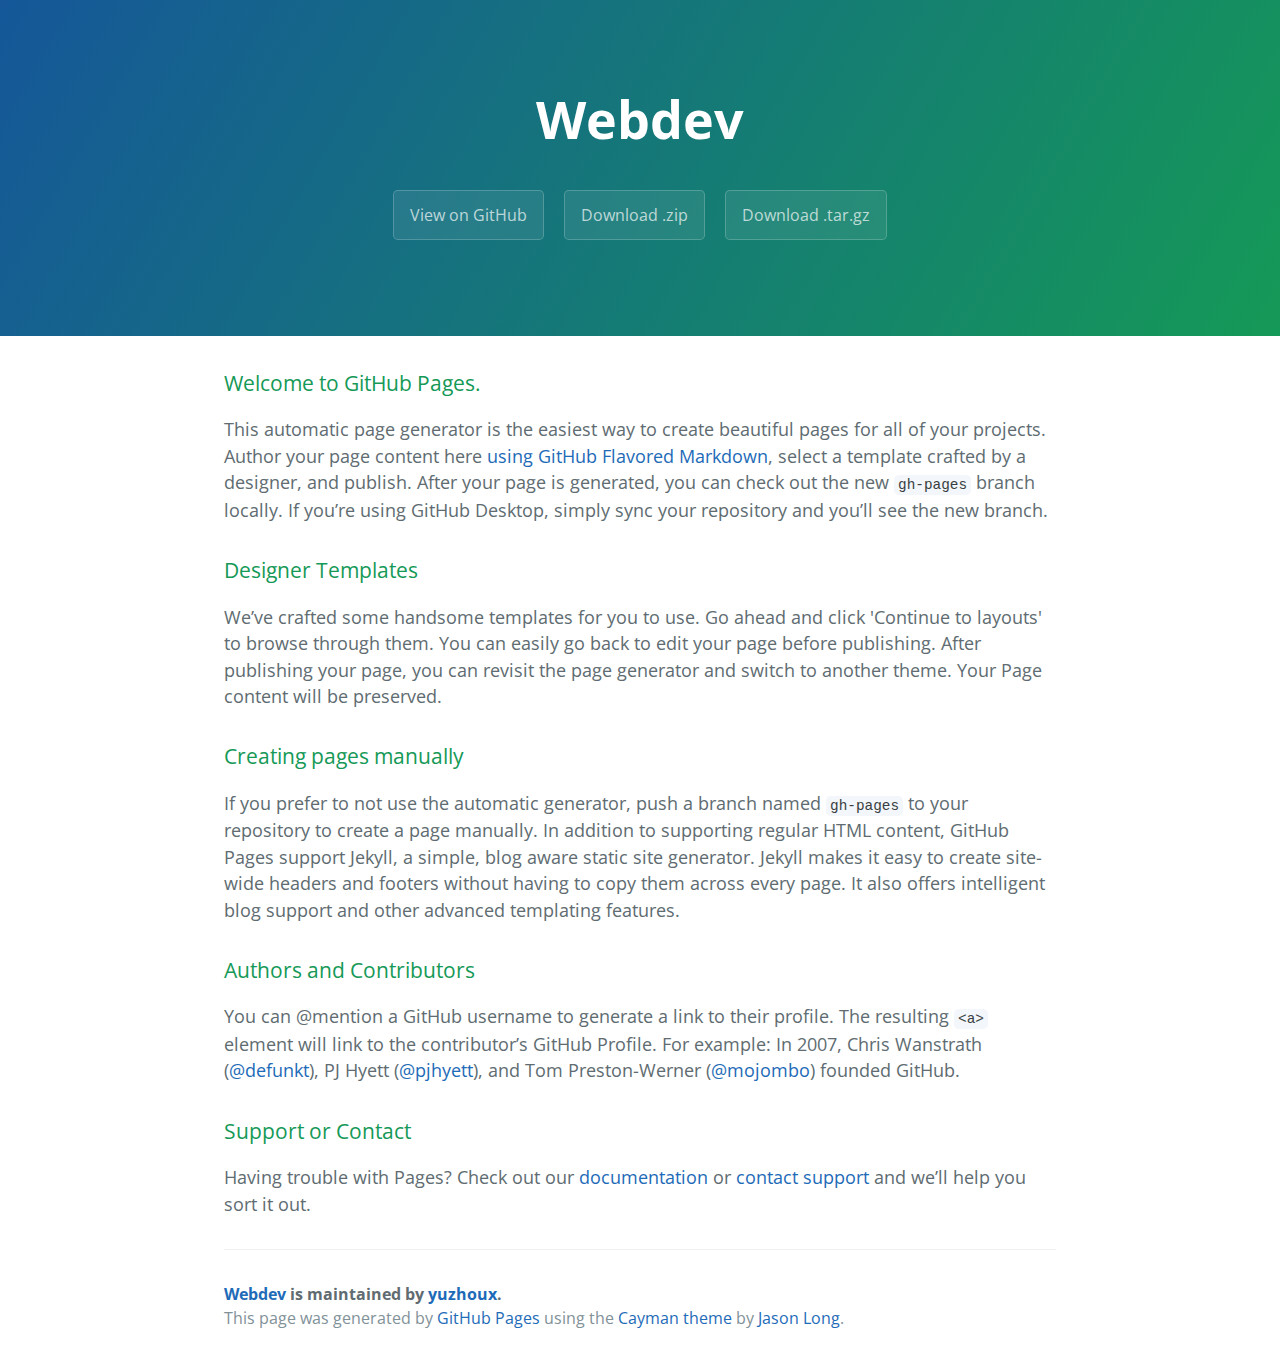
<file: index.html>
<!DOCTYPE html>
<html lang="en-us">
  <head>
    <meta charset="UTF-8">
    <title>Webdev by yuzhoux</title>
    <meta name="viewport" content="width=device-width, initial-scale=1">
    <link rel="stylesheet" type="text/css" href="stylesheets/normalize.css" media="screen">
    <link href='https://fonts.googleapis.com/css?family=Open+Sans:400,700' rel='stylesheet' type='text/css'>
    <link rel="stylesheet" type="text/css" href="stylesheets/stylesheet.css" media="screen">
    <link rel="stylesheet" type="text/css" href="stylesheets/github-light.css" media="screen">
  </head>
  <body>
    <section class="page-header">
      <h1 class="project-name">Webdev</h1>
      <h2 class="project-tagline"></h2>
      <a href="https://github.com/yuzhoux/WebDev" class="btn">View on GitHub</a>
      <a href="https://github.com/yuzhoux/WebDev/zipball/master" class="btn">Download .zip</a>
      <a href="https://github.com/yuzhoux/WebDev/tarball/master" class="btn">Download .tar.gz</a>
    </section>

    <section class="main-content">
      <h3>
<a id="welcome-to-github-pages" class="anchor" href="#welcome-to-github-pages" aria-hidden="true"><span aria-hidden="true" class="octicon octicon-link"></span></a>Welcome to GitHub Pages.</h3>

<p>This automatic page generator is the easiest way to create beautiful pages for all of your projects. Author your page content here <a href="https://guides.github.com/features/mastering-markdown/">using GitHub Flavored Markdown</a>, select a template crafted by a designer, and publish. After your page is generated, you can check out the new <code>gh-pages</code> branch locally. If you’re using GitHub Desktop, simply sync your repository and you’ll see the new branch.</p>

<h3>
<a id="designer-templates" class="anchor" href="#designer-templates" aria-hidden="true"><span aria-hidden="true" class="octicon octicon-link"></span></a>Designer Templates</h3>

<p>We’ve crafted some handsome templates for you to use. Go ahead and click 'Continue to layouts' to browse through them. You can easily go back to edit your page before publishing. After publishing your page, you can revisit the page generator and switch to another theme. Your Page content will be preserved.</p>

<h3>
<a id="creating-pages-manually" class="anchor" href="#creating-pages-manually" aria-hidden="true"><span aria-hidden="true" class="octicon octicon-link"></span></a>Creating pages manually</h3>

<p>If you prefer to not use the automatic generator, push a branch named <code>gh-pages</code> to your repository to create a page manually. In addition to supporting regular HTML content, GitHub Pages support Jekyll, a simple, blog aware static site generator. Jekyll makes it easy to create site-wide headers and footers without having to copy them across every page. It also offers intelligent blog support and other advanced templating features.</p>

<h3>
<a id="authors-and-contributors" class="anchor" href="#authors-and-contributors" aria-hidden="true"><span aria-hidden="true" class="octicon octicon-link"></span></a>Authors and Contributors</h3>

<p>You can @mention a GitHub username to generate a link to their profile. The resulting <code>&lt;a&gt;</code> element will link to the contributor’s GitHub Profile. For example: In 2007, Chris Wanstrath (<a href="https://github.com/defunkt" class="user-mention">@defunkt</a>), PJ Hyett (<a href="https://github.com/pjhyett" class="user-mention">@pjhyett</a>), and Tom Preston-Werner (<a href="https://github.com/mojombo" class="user-mention">@mojombo</a>) founded GitHub.</p>

<h3>
<a id="support-or-contact" class="anchor" href="#support-or-contact" aria-hidden="true"><span aria-hidden="true" class="octicon octicon-link"></span></a>Support or Contact</h3>

<p>Having trouble with Pages? Check out our <a href="https://help.github.com/pages">documentation</a> or <a href="https://github.com/contact">contact support</a> and we’ll help you sort it out.</p>

      <footer class="site-footer">
        <span class="site-footer-owner"><a href="https://github.com/yuzhoux/WebDev">Webdev</a> is maintained by <a href="https://github.com/yuzhoux">yuzhoux</a>.</span>

        <span class="site-footer-credits">This page was generated by <a href="https://pages.github.com">GitHub Pages</a> using the <a href="https://github.com/jasonlong/cayman-theme">Cayman theme</a> by <a href="https://twitter.com/jasonlong">Jason Long</a>.</span>
      </footer>

    </section>

  
  </body>
</html>
</file>
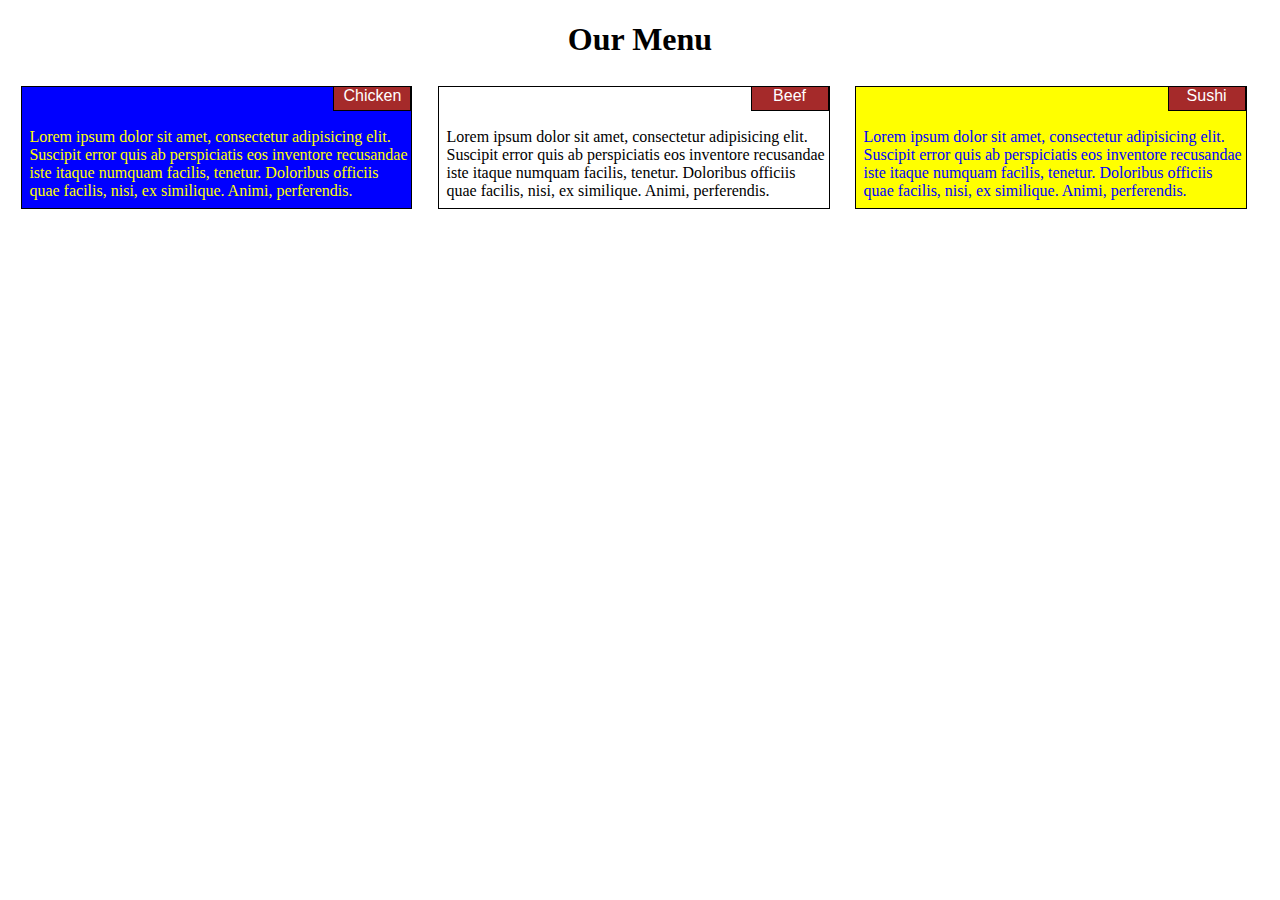
<file: module2-solution/index.html>
<!DOCTYPE html>
<html>
<head>
<meta charset="utf-8">
<meta name="viewport" content="width=device-width, initial-scale=1">
<title>Responsive Layout</title>
<style>

/********** Base styles **********/
* {
  box-sizing: border-box;

}
h1 {
  margin-bottom: 15px;
  text-align: center;
}

p {
  border: 1px solid black;
  background-color: #A52A2A;
  width: 20%;
  height: 25px;
  top: -1px;
  right: -80%;
  font-family: Helvetica;
  color: white;
  position: relative;
  margin-top: 0px;
  margin-right: 0px;
  overflow: auto;
  text-align: center;
}

section {
  margin-bottom: 2%;
  margin-left: 2%;
}

/* Simple Responsive Framework. */
.row {
  width: 100%;
}

/********** Large devices only **********/
@media (min-width: 992px) {
  .col-lg-1, .col-lg-2, .col-lg-3, .col-lg-4, .col-lg-5, .col-lg-6, .col-lg-7, .col-lg-8, .col-lg-9, .col-lg-10, .col-lg-11, .col-lg-12 {
    float: left;
    border: 1px solid black;
    background-color: gray;
    margin:  1%;
  }
  .col-lg-1 {
    width: 8.33%;
  }
  .col-lg-2 {
    width: 16.66%;
  }
  .col-lg-3 {
    width: 25%;
  }
  .col-lg-4 {
    width: 31%;
  }
  .col-lg-5 {
    width: 41.66%;
  }
  .col-lg-6 {
    width: 50%;
  }
  .col-lg-7 {
    width: 58.33%;
  }
  .col-lg-8 {
    width: 66.66%;
  }
  .col-lg-9 {
    width: 74.99%;
  }
  .col-lg-10 {
    width: 83.33%;
  }
  .col-lg-11 {
    width: 91.66%;
  }
  .col-lg-12 {
    width: 100%;
  }
}

/********** Medium devices only **********/
@media (min-width: 768px) and (max-width: 991px) {
  .col-md-1, .col-md-2, .col-md-3, .col-md-4, .col-md-5, .col-md-6, .col-md-7, .col-md-8, .col-md-9, .col-md-10, .col-md-11, .col-md-12 {
    float: left;
    border: 1px solid black;
    background-color: gray;
    margin:  1%;
  }
  .col-md-1 {
    width: 8.33%;
  }
  .col-md-2 {
    width: 16.66%;
  }
  .col-md-3 {
    width: 25%;
  }
  .col-md-4 {
    width: 33.33%;
  }
  .col-md-5 {
    width: 41.66%;
  }
  .col-md-6 {
    width: 48%;
  }
  .col-md-7 {
    width: 58.33%;
  }
  .col-md-8 {
    width: 66.66%;
  }
  .col-md-9 {
    width: 74.99%;
  }
  .col-md-10 {
    width: 83.33%;
  }
  .col-md-11 {
    width: 91.66%;
  }
  .col-md-12 {
    width: 98%;
  }
}

/********** Mobile devices only **********/
@media (max-width: 767px) {
  .col-sd-1, .col-sd-2, .col-sd-3, .col-sd-4, .col-sd-5, .col-sd-6, .col-sd-7, .col-sd-8, .col-sd-9, .col-sd-10, .col-sd-11, .col-sd-12 {
    float: left;
    border: 1px solid black;
    background-color: gray;
    margin:  1%;
  }
  .col-sd-1 {
    width: 8.33%;
  }
  .col-sd-2 {
    width: 16.66%;
  }
  .col-sd-3 {
    width: 25%;
  }
  .col-sd-4 {
    width: 33.33%;
  }
  .col-sd-5 {
    width: 41.66%;
  }
  .col-sd-6 {
    width: 50%;
  }
  .col-sd-7 {
    width: 58.33%;
  }
  .col-sd-8 {
    width: 66.66%;
  }
  .col-sd-9 {
    width: 74.99%;
  }
  .col-sd-10 {
    width: 83.33%;
  }
  .col-sd-11 {
    width: 91.66%;
  }
  .col-sd-12 {
    width: 98%;
  }
}


</style>
</head>
<body>
<h1>Our Menu</h1>

<div class="row">
  <div class="col-lg-4 col-md-6 col-sd-12" style="color: yellow;background-color: blue;">
      <p id="p1">Chicken</p>
      <section> Lorem ipsum dolor sit amet, consectetur adipisicing elit. Suscipit error quis ab perspiciatis eos inventore recusandae iste itaque numquam facilis, tenetur. Doloribus officiis quae facilis, nisi, ex similique. Animi, perferendis. </section>
  </div>
  <div class="col-lg-4 col-md-6 col-sd-12" style="color: black;background-color: white;">
      <p>Beef</p>
      <section> Lorem ipsum dolor sit amet, consectetur adipisicing elit. Suscipit error quis ab perspiciatis eos inventore recusandae iste itaque numquam facilis, tenetur. Doloribus officiis quae facilis, nisi, ex similique. Animi, perferendis. </section>
  </div>
  <div class="col-lg-4 col-md-12 col-sd-12" style="color: blue;background-color: yellow;">
      <p>Sushi</p>
      <section> Lorem ipsum dolor sit amet, consectetur adipisicing elit. Suscipit error quis ab perspiciatis eos inventore recusandae iste itaque numquam facilis, tenetur. Doloribus officiis quae facilis, nisi, ex similique. Animi, perferendis. </section>
  </div>
</div>

</body>
</html>
</file>
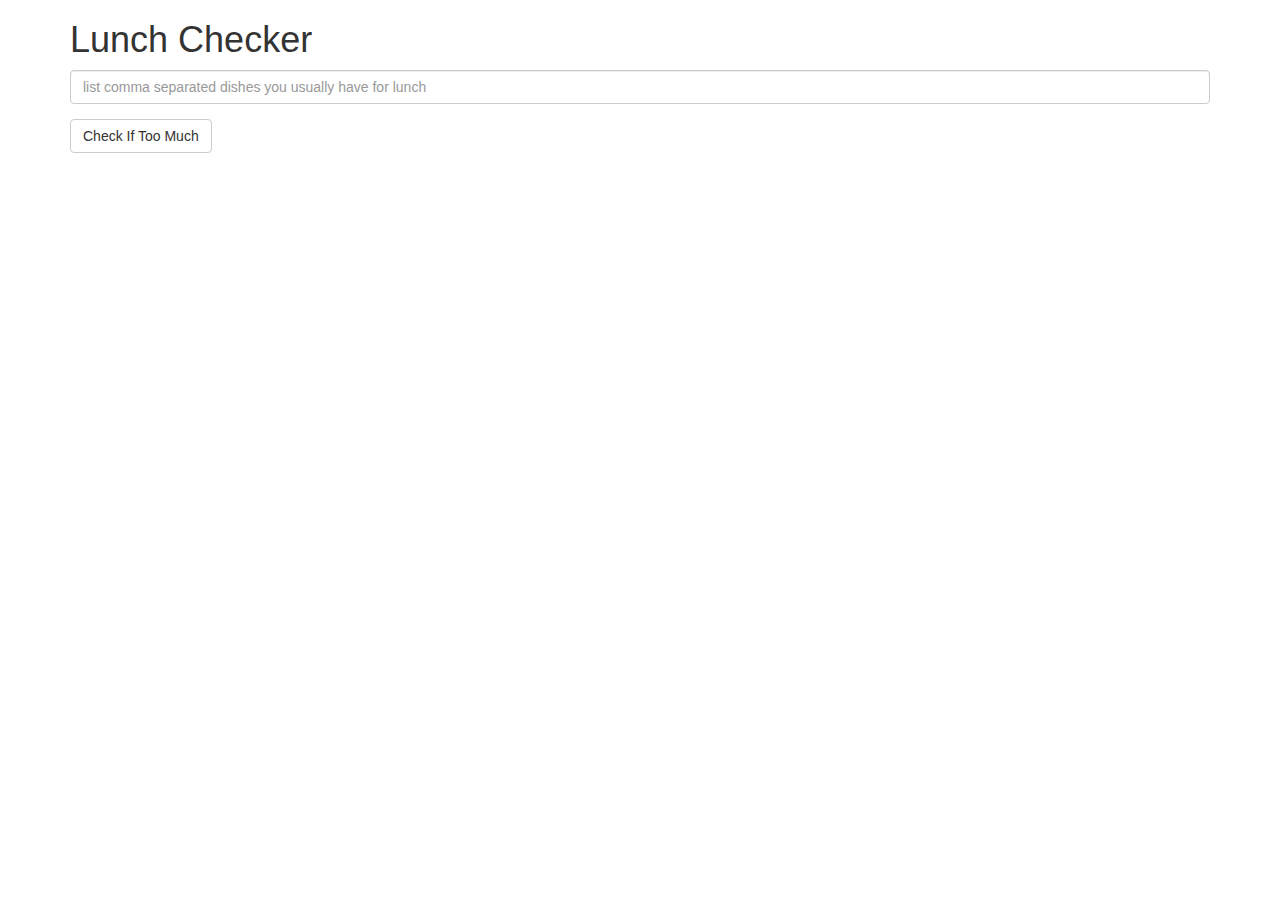
<file: site/AJ-module1-solution/index.html>
<!doctype html>
<html lang="en">
  <head>
    <title>Lunch Checker</title>
    <script src="angular.min.js"></script>
    <script src="app.js"></script>
    <meta name="viewport" content="width=device-width, initial-scale=1">
    <link rel="stylesheet" href="styles/bootstrap.min.css">
    <style>
      .message { font-size: 1.3em; font-weight: bold; }
    </style>
  </head>
<body ng-app='LunchCheck'>
   <div class="container" ng-controller='LunchCheckController'>
     <h1>Lunch Checker</h1>

         <div class="form-group">
             <input id="lunch-menu" type="text"
             placeholder="list comma separated dishes you usually have for lunch"
             class="form-control" ng-model="dishes">
         </div>
         <div class="form-group">
             <button class="btn btn-default" ng-click="LunchCheck()">Check If Too Much</button>
         </div>
         <div class="form-group message">
           {{message}}
         </div>
   </div>

</body>
</html>
</file>
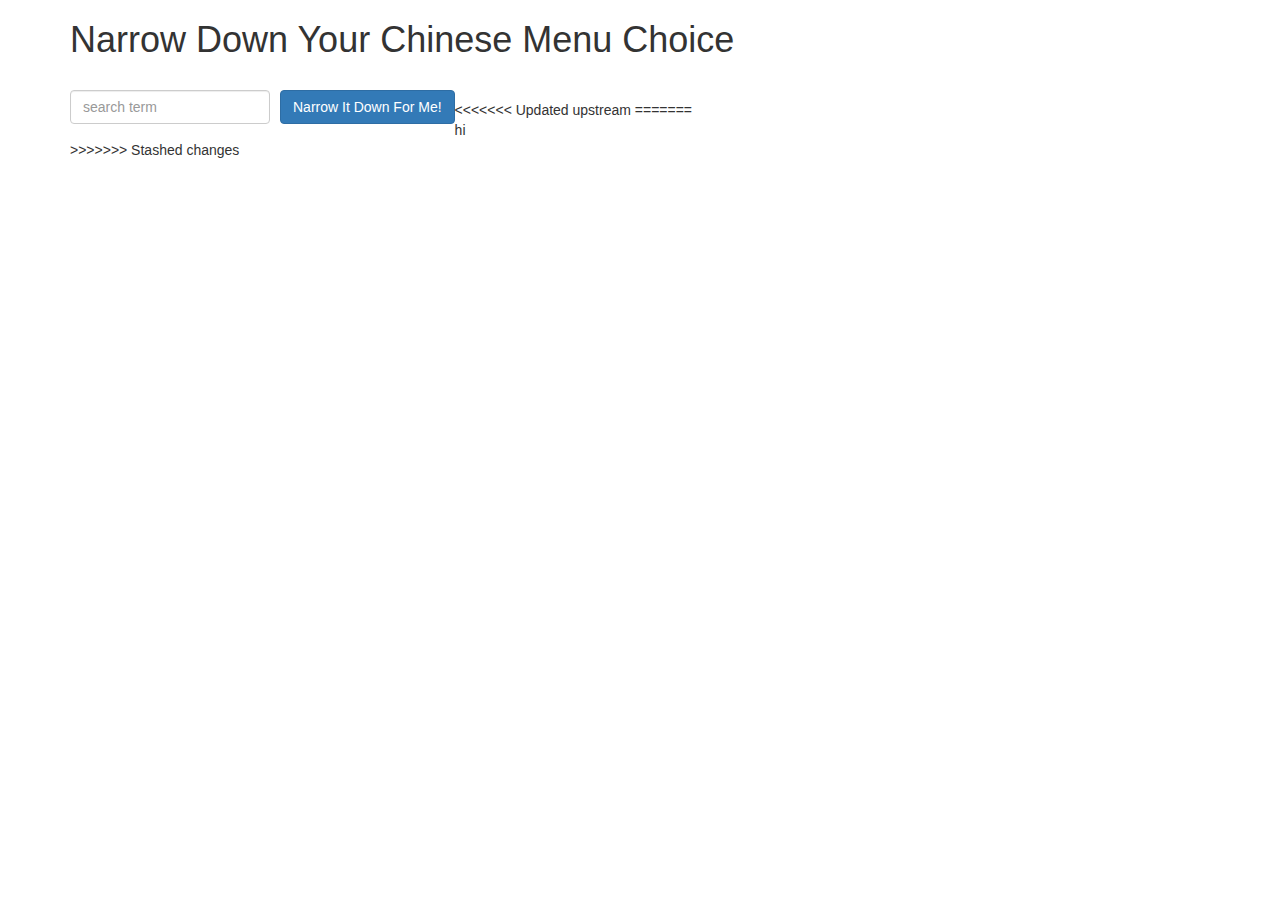
<file: site/AJ-module3-solution/index.html>
<!doctype html>
<html ng-app='NarrowItDownApp' lang="en">
  <head>
    <title>Narrow Down Your Menu Choice</title>
    <meta name="viewport" content="width=device-width, initial-scale=1">
    <script src="angular.min.js"></script>
    <script src="app.js"></script>
    <link rel="stylesheet" href="styles/bootstrap.min.css">
    <link rel="stylesheet" href="styles/styles.css">
  </head>
<body>
   <div class="container" ng-controller='NarrowItDownController as narrow'>
    <h1>Narrow Down Your Chinese Menu Choice</h1>

    <div class="form-group">
      <input type="text" placeholder="search term" class="form-control" ng-model="narrow.searchTerm">
    </div>
    <div class="form-group narrow-button">
      <button class="btn btn-primary" ng-click="narrow.get();">Narrow It Down For Me!</button>
    </div>
    <!-- found-items should be implemented as a component -->
    <found-items items="narrow.found" on-remove="narrow.removeItem(index)"></found-items>
  </div>


</body>
</html>
</file>
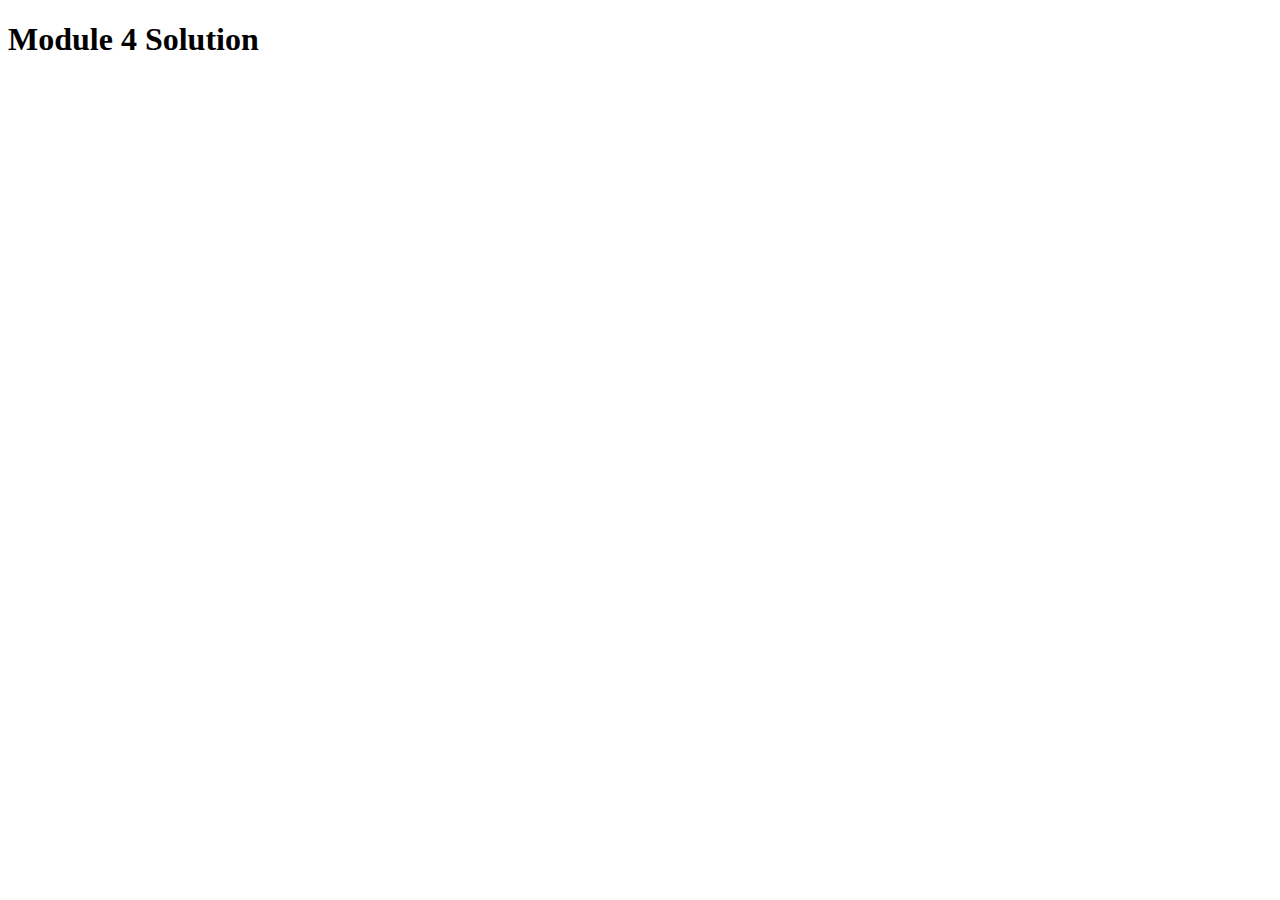
<file: site/module4-solution/index.html>
<!DOCTYPE html>
<html>
<head>
  <meta charset="utf-8">
  <title>Module 4 Solution</title>
  <script src="SpeakHello.js"></script>
  <script src="SpeakGoodBye.js"></script>
  <script src="script.js"></script>
</head>
<body>
  <h1>Module 4 Solution</h1>
</body>
</html>
</file>
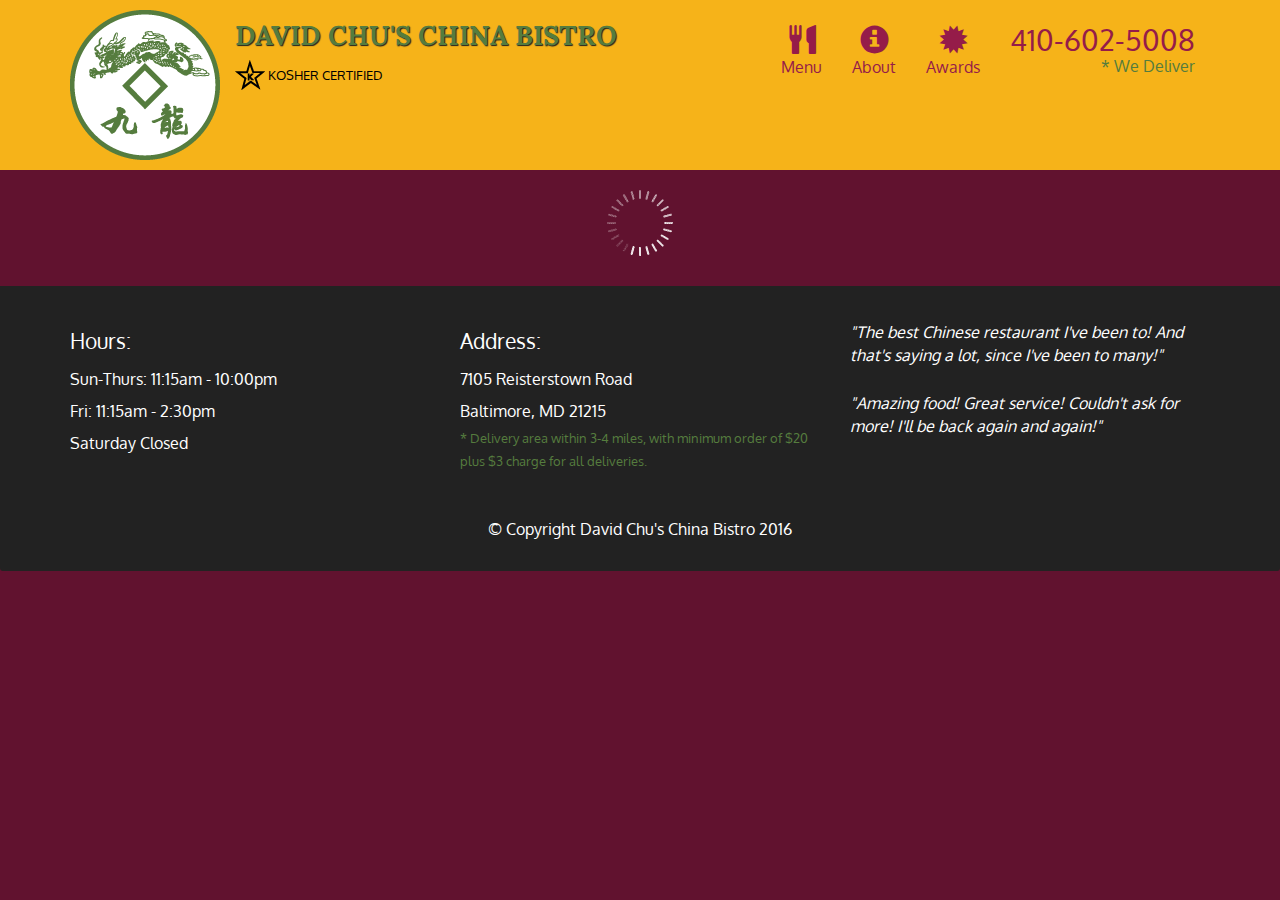
<file: site/module5-solution/index.html>
<!doctype html>
<html lang="en">
  <head>
    <meta charset="utf-8">
    <meta http-equiv="X-UA-Compatible" content="IE=edge">
    <meta name="viewport" content="width=device-width, initial-scale=1">
    <title>David Chu's China Bistro</title>
    <link rel="stylesheet" href="css/bootstrap.min.css">
    <link rel="stylesheet" href="css/styles.css">
    <link href='https://fonts.googleapis.com/css?family=Oxygen:400,300,700' rel='stylesheet' type='text/css'>
    <link href='https://fonts.googleapis.com/css?family=Lora' rel='stylesheet' type='text/css'>
  </head>
<body>
  <header>
    <nav id="header-nav" class="navbar navbar-default">
      <div class="container">
        <div class="navbar-header">
          <a href="index.html" class="pull-left visible-md visible-lg">
            <div id="logo-img" alt="Logo image"></div>
          </a>

          <div class="navbar-brand">
            <a href="index.html"><h1>David Chu's China Bistro</h1></a>
            <p>
              <img src="images/star-k-logo.png" alt="Kosher certification">
              <span>Kosher Certified</span>
            </p>
          </div>

          <button id="navbarToggle" type="button" class="navbar-toggle collapsed" data-toggle="collapse" data-target="#collapsable-nav" aria-expanded="false">
            <span class="sr-only">Toggle navigation</span>
            <span class="icon-bar"></span>
            <span class="icon-bar"></span>
            <span class="icon-bar"></span>
          </button>
        </div>
        
        <div id="collapsable-nav" class="collapse navbar-collapse">
           <ul id="nav-list" class="nav navbar-nav navbar-right">
            <li id="navHomeButton" class="visible-xs active">
              <a href="index.html">
                <span class="glyphicon glyphicon-home"></span> Home</a>
            </li>
            <li id="navMenuButton">
              <a href="#" onclick="$dc.loadMenuCategories();">
                <span class="glyphicon glyphicon-cutlery"></span><br class="hidden-xs"> Menu</a>
            </li>
            <li>
              <a href="#">
                <span class="glyphicon glyphicon-info-sign"></span><br class="hidden-xs"> About</a>
            </li>
            <li>
              <a href="#">
                <span class="glyphicon glyphicon-certificate"></span><br class="hidden-xs"> Awards</a>
            </li>
            <li id="phone" class="hidden-xs">
              <a href="tel:410-602-5008">
                <span>410-602-5008</span></a><div>* We Deliver</div>
            </li>
          </ul><!-- #nav-list -->
        </div><!-- .collapse .navbar-collapse -->
      </div><!-- .container -->
    </nav><!-- #header-nav -->
  </header>

  <div id="call-btn" class="visible-xs">
    <a class="btn" href="tel:410-602-5008">
    <span class="glyphicon glyphicon-earphone"></span>
    410-602-5008
    </a>
  </div>
  <div id="xs-deliver" class="text-center visible-xs">* We Deliver</div>

  <div id="main-content" class="container"></div>

  <footer class="panel-footer">
    <div class="container">
      <div class="row">
        <section id="hours" class="col-sm-4">
          <span>Hours:</span><br>
          Sun-Thurs: 11:15am - 10:00pm<br>
          Fri: 11:15am - 2:30pm<br>
          Saturday Closed
          <hr class="visible-xs">
        </section>
        <section id="address" class="col-sm-4">
          <span>Address:</span><br>
          7105 Reisterstown Road<br>
          Baltimore, MD 21215
          <p>* Delivery area within 3-4 miles, with minimum order of $20 plus $3 charge for all deliveries.</p>
          <hr class="visible-xs">
        </section>
        <section id="testimonials" class="col-sm-4">
          <p>"The best Chinese restaurant I've been to! And that's saying a lot, since I've been to many!"</p>
          <p>"Amazing food! Great service! Couldn't ask for more! I'll be back again and again!"</p>
        </section>
      </div>
      <div class="text-center">&copy; Copyright David Chu's China Bistro 2016</div>
    </div>
  </footer>

  <!-- jQuery (Bootstrap JS plugins depend on it) -->
  <script src="js/jquery-2.1.4.min.js"></script>
  <script src="js/bootstrap.min.js"></script>
  <script src="js/ajax-utils.js"></script>
  <script src="js/script.js"></script>
</body>
</html>
</file>
<file: stylesheets/stylesheet.css>
* {
  box-sizing: border-box; }

body {
  padding: 0;
  margin: 0;
  font-family: "Open Sans", "Helvetica Neue", Helvetica, Arial, sans-serif;
  font-size: 16px;
  line-height: 1.5;
  color: #606c71; }

a {
  color: #1e6bb8;
  text-decoration: none; }
  a:hover {
    text-decoration: underline; }

.btn {
  display: inline-block;
  margin-bottom: 1rem;
  color: rgba(255, 255, 255, 0.7);
  background-color: rgba(255, 255, 255, 0.08);
  border-color: rgba(255, 255, 255, 0.2);
  border-style: solid;
  border-width: 1px;
  border-radius: 0.3rem;
  transition: color 0.2s, background-color 0.2s, border-color 0.2s; }
  .btn + .btn {
    margin-left: 1rem; }

.btn:hover {
  color: rgba(255, 255, 255, 0.8);
  text-decoration: none;
  background-color: rgba(255, 255, 255, 0.2);
  border-color: rgba(255, 255, 255, 0.3); }

@media screen and (min-width: 64em) {
  .btn {
    padding: 0.75rem 1rem; } }

@media screen and (min-width: 42em) and (max-width: 64em) {
  .btn {
    padding: 0.6rem 0.9rem;
    font-size: 0.9rem; } }

@media screen and (max-width: 42em) {
  .btn {
    display: block;
    width: 100%;
    padding: 0.75rem;
    font-size: 0.9rem; }
    .btn + .btn {
      margin-top: 1rem;
      margin-left: 0; } }

.page-header {
  color: #fff;
  text-align: center;
  background-color: #159957;
  background-image: linear-gradient(120deg, #155799, #159957); }

@media screen and (min-width: 64em) {
  .page-header {
    padding: 5rem 6rem; } }

@media screen and (min-width: 42em) and (max-width: 64em) {
  .page-header {
    padding: 3rem 4rem; } }

@media screen and (max-width: 42em) {
  .page-header {
    padding: 2rem 1rem; } }

.project-name {
  margin-top: 0;
  margin-bottom: 0.1rem; }

@media screen and (min-width: 64em) {
  .project-name {
    font-size: 3.25rem; } }

@media screen and (min-width: 42em) and (max-width: 64em) {
  .project-name {
    font-size: 2.25rem; } }

@media screen and (max-width: 42em) {
  .project-name {
    font-size: 1.75rem; } }

.project-tagline {
  margin-bottom: 2rem;
  font-weight: normal;
  opacity: 0.7; }

@media screen and (min-width: 64em) {
  .project-tagline {
    font-size: 1.25rem; } }

@media screen and (min-width: 42em) and (max-width: 64em) {
  .project-tagline {
    font-size: 1.15rem; } }

@media screen and (max-width: 42em) {
  .project-tagline {
    font-size: 1rem; } }

.main-content :first-child {
  margin-top: 0; }
.main-content img {
  max-width: 100%; }
.main-content h1, .main-content h2, .main-content h3, .main-content h4, .main-content h5, .main-content h6 {
  margin-top: 2rem;
  margin-bottom: 1rem;
  font-weight: normal;
  color: #159957; }
.main-content p {
  margin-bottom: 1em; }
.main-content code {
  padding: 2px 4px;
  font-family: Consolas, "Liberation Mono", Menlo, Courier, monospace;
  font-size: 0.9rem;
  color: #383e41;
  background-color: #f3f6fa;
  border-radius: 0.3rem; }
.main-content pre {
  padding: 0.8rem;
  margin-top: 0;
  margin-bottom: 1rem;
  font: 1rem Consolas, "Liberation Mono", Menlo, Courier, monospace;
  color: #567482;
  word-wrap: normal;
  background-color: #f3f6fa;
  border: solid 1px #dce6f0;
  border-radius: 0.3rem; }
  .main-content pre > code {
    padding: 0;
    margin: 0;
    font-size: 0.9rem;
    color: #567482;
    word-break: normal;
    white-space: pre;
    background: transparent;
    border: 0; }
.main-content .highlight {
  margin-bottom: 1rem; }
  .main-content .highlight pre {
    margin-bottom: 0;
    word-break: normal; }
.main-content .highlight pre, .main-content pre {
  padding: 0.8rem;
  overflow: auto;
  font-size: 0.9rem;
  line-height: 1.45;
  border-radius: 0.3rem; }
.main-content pre code, .main-content pre tt {
  display: inline;
  max-width: initial;
  padding: 0;
  margin: 0;
  overflow: initial;
  line-height: inherit;
  word-wrap: normal;
  background-color: transparent;
  border: 0; }
  .main-content pre code:before, .main-content pre code:after, .main-content pre tt:before, .main-content pre tt:after {
    content: normal; }
.main-content ul, .main-content ol {
  margin-top: 0; }
.main-content blockquote {
  padding: 0 1rem;
  margin-left: 0;
  color: #819198;
  border-left: 0.3rem solid #dce6f0; }
  .main-content blockquote > :first-child {
    margin-top: 0; }
  .main-content blockquote > :last-child {
    margin-bottom: 0; }
.main-content table {
  display: block;
  width: 100%;
  overflow: auto;
  word-break: normal;
  word-break: keep-all; }
  .main-content table th {
    font-weight: bold; }
  .main-content table th, .main-content table td {
    padding: 0.5rem 1rem;
    border: 1px solid #e9ebec; }
.main-content dl {
  padding: 0; }
  .main-content dl dt {
    padding: 0;
    margin-top: 1rem;
    font-size: 1rem;
    font-weight: bold; }
  .main-content dl dd {
    padding: 0;
    margin-bottom: 1rem; }
.main-content hr {
  height: 2px;
  padding: 0;
  margin: 1rem 0;
  background-color: #eff0f1;
  border: 0; }

@media screen and (min-width: 64em) {
  .main-content {
    max-width: 64rem;
    padding: 2rem 6rem;
    margin: 0 auto;
    font-size: 1.1rem; } }

@media screen and (min-width: 42em) and (max-width: 64em) {
  .main-content {
    padding: 2rem 4rem;
    font-size: 1.1rem; } }

@media screen and (max-width: 42em) {
  .main-content {
    padding: 2rem 1rem;
    font-size: 1rem; } }

.site-footer {
  padding-top: 2rem;
  margin-top: 2rem;
  border-top: solid 1px #eff0f1; }

.site-footer-owner {
  display: block;
  font-weight: bold; }

.site-footer-credits {
  color: #819198; }

@media screen and (min-width: 64em) {
  .site-footer {
    font-size: 1rem; } }

@media screen and (min-width: 42em) and (max-width: 64em) {
  .site-footer {
    font-size: 1rem; } }

@media screen and (max-width: 42em) {
  .site-footer {
    font-size: 0.9rem; } }
</file>
<file: stylesheets/github-light.css>
/*
The MIT License (MIT)

Copyright (c) 2016 GitHub, Inc.

Permission is hereby granted, free of charge, to any person obtaining a copy
of this software and associated documentation files (the "Software"), to deal
in the Software without restriction, including without limitation the rights
to use, copy, modify, merge, publish, distribute, sublicense, and/or sell
copies of the Software, and to permit persons to whom the Software is
furnished to do so, subject to the following conditions:

The above copyright notice and this permission notice shall be included in all
copies or substantial portions of the Software.

THE SOFTWARE IS PROVIDED "AS IS", WITHOUT WARRANTY OF ANY KIND, EXPRESS OR
IMPLIED, INCLUDING BUT NOT LIMITED TO THE WARRANTIES OF MERCHANTABILITY,
FITNESS FOR A PARTICULAR PURPOSE AND NONINFRINGEMENT. IN NO EVENT SHALL THE
AUTHORS OR COPYRIGHT HOLDERS BE LIABLE FOR ANY CLAIM, DAMAGES OR OTHER
LIABILITY, WHETHER IN AN ACTION OF CONTRACT, TORT OR OTHERWISE, ARISING FROM,
OUT OF OR IN CONNECTION WITH THE SOFTWARE OR THE USE OR OTHER DEALINGS IN THE
SOFTWARE.

*/

.pl-c /* comment */ {
  color: #969896;
}

.pl-c1 /* constant, variable.other.constant, support, meta.property-name, support.constant, support.variable, meta.module-reference, markup.raw, meta.diff.header */,
.pl-s .pl-v /* string variable */ {
  color: #0086b3;
}

.pl-e /* entity */,
.pl-en /* entity.name */ {
  color: #795da3;
}

.pl-smi /* variable.parameter.function, storage.modifier.package, storage.modifier.import, storage.type.java, variable.other */,
.pl-s .pl-s1 /* string source */ {
  color: #333;
}

.pl-ent /* entity.name.tag */ {
  color: #63a35c;
}

.pl-k /* keyword, storage, storage.type */ {
  color: #a71d5d;
}

.pl-s /* string */,
.pl-pds /* punctuation.definition.string, string.regexp.character-class */,
.pl-s .pl-pse .pl-s1 /* string punctuation.section.embedded source */,
.pl-sr /* string.regexp */,
.pl-sr .pl-cce /* string.regexp constant.character.escape */,
.pl-sr .pl-sre /* string.regexp source.ruby.embedded */,
.pl-sr .pl-sra /* string.regexp string.regexp.arbitrary-repitition */ {
  color: #183691;
}

.pl-v /* variable */ {
  color: #ed6a43;
}

.pl-id /* invalid.deprecated */ {
  color: #b52a1d;
}

.pl-ii /* invalid.illegal */ {
  color: #f8f8f8;
  background-color: #b52a1d;
}

.pl-sr .pl-cce /* string.regexp constant.character.escape */ {
  font-weight: bold;
  color: #63a35c;
}

.pl-ml /* markup.list */ {
  color: #693a17;
}

.pl-mh /* markup.heading */,
.pl-mh .pl-en /* markup.heading entity.name */,
.pl-ms /* meta.separator */ {
  font-weight: bold;
  color: #1d3e81;
}

.pl-mq /* markup.quote */ {
  color: #008080;
}

.pl-mi /* markup.italic */ {
  font-style: italic;
  color: #333;
}

.pl-mb /* markup.bold */ {
  font-weight: bold;
  color: #333;
}

.pl-md /* markup.deleted, meta.diff.header.from-file */ {
  color: #bd2c00;
  background-color: #ffecec;
}

.pl-mi1 /* markup.inserted, meta.diff.header.to-file */ {
  color: #55a532;
  background-color: #eaffea;
}

.pl-mdr /* meta.diff.range */ {
  font-weight: bold;
  color: #795da3;
}

.pl-mo /* meta.output */ {
  color: #1d3e81;
}
</file>
<file: site/AJ-module3-solution/styles/styles.css>
h1 {
  margin-bottom: 30px;
}
input[type="text"] {
  width: 200px;
  float: left;
}
.narrow-button {
  float: left;
  margin-left: 10px;
}
.loader {
  display: none;
  margin-left: 5px;
  font-size: 10px;
  float: left;
  border-top: 1.1em solid rgba(147, 147, 147, 0.2);
  border-right: 1.1em solid rgba(147, 147, 147, 0.2);
  border-bottom: 1.1em solid rgba(147, 147, 147, 0.2);
  border-left: 1.1em solid #676767;
  -webkit-transform: translateZ(0);
  -ms-transform: translateZ(0);
  transform: translateZ(0);
  -webkit-animation: load8 1.1s infinite linear;
  animation: load8 1.1s infinite linear;
}
.loader,
.loader:after {
  border-radius: 50%;
  width: 3em;
  height: 3em;
}
@-webkit-keyframes load8 {
  0% {
    -webkit-transform: rotate(0deg);
    transform: rotate(0deg);
  }
  100% {
    -webkit-transform: rotate(360deg);
    transform: rotate(360deg);
  }
}
@keyframes load8 {
  0% {
    -webkit-transform: rotate(0deg);
    transform: rotate(0deg);
  }
  100% {
    -webkit-transform: rotate(360deg);
    transform: rotate(360deg);
  }
}
</file>
<file: site/module5-solution/css/styles.css>
body {
  font-size: 16px;
  color: #fff;
  background-color: #61122f;
  font-family: 'Oxygen', sans-serif;
}

/** HEADER **/
#header-nav {
  background-color: #f6b319;
  border-radius: 0;
  border: 0;
}

#logo-img {
  background: url('../images/restaurant-logo_large.png') no-repeat;
  width: 150px;
  height: 150px;
  margin: 10px 15px 10px 0;
}

.navbar-brand {
  padding-top: 25px;
}
.navbar-brand h1 { /* Restaurant name */
  font-family: 'Lora', serif;
  color: #557c3e;
  font-size: 1.5em;
  text-transform: uppercase;
  font-weight: bold;
  text-shadow: 1px 1px 1px #222;
  margin-top: 0;
  margin-bottom: 0;
  line-height: .75;
}
.navbar-brand a:hover, .navbar-brand a:focus {
  text-decoration: none;
}
.navbar-brand p { /* Kosher cert */
  color: #000;
  text-transform: uppercase;
  font-size: .7em;
  margin-top: 15px;
}
.navbar-brand p span { /* Star-K */
  vertical-align: middle;
}

#nav-list {
  margin-top: 10px;
}
#nav-list a {
  color: #951C49;
  text-align: center;
}
#nav-list a:hover {
  background: #E7E7E7;
}
#nav-list a span {
  font-size: 1.8em;
}

#phone {
  margin-top: 5px;
}
#phone a { /* Phone number */
  text-align: right;
  padding-bottom: 0;
}
#phone div { /* We Deliver */
  color: #557c3e;
  text-align: right;
  padding-right: 15px;
}

.navbar-header button.navbar-toggle, .navbar-header .icon-bar {
  border: 1px solid #61122f;
}
.navbar-header button.navbar-toggle {
  clear: both;
  margin-top: -30px;
}
/* END HEADER */

/* FOOTER */
.panel-footer {
  margin-top: 30px;
  padding-top: 35px;
  padding-bottom: 30px;
  background-color: #222;
  border-top: 0;
}
.panel-footer div.row {
  margin-bottom: 35px;
}
#hours, #address {
  line-height: 2;
}
#hours > span, #address > span {
  font-size: 1.3em;
}
#address p {
  color: #557c3e;
  font-size: .8em;
  line-height: 1.8;
}
#testimonials {
  font-style: italic;
}
#testimonials p:nth-child(2) {
  margin-top: 25px;
}
/* END FOOTER */



/* HOME PAGE */
.container .jumbotron {
  box-shadow: 0 0 50px #3F0C1F;
  border: 2px solid #3F0C1F;
}

#menu-tile, #specials-tile, #map-tile {
  height: 250px;
  width: 100%;
  margin-bottom: 15px;
  position: relative;
  border: 2px solid #3F0C1F;
  overflow: hidden;
}
#menu-tile:hover, #specials-tile:hover, #map-tile:hover {
  box-shadow: 0 1px 5px 1px #cccccc;
}
#menu-tile {
  background: url('../images/menu-tile.jpg') no-repeat;
  background-position: center;
}
#specials-tile {
  background: url('../images/specials-tile.jpg') no-repeat;
  background-position: center;
}
#menu-tile span, #specials-tile span, #map-tile span {
  position: absolute;
  bottom: 0;
  right: 0;
  width: 100%;
  text-align: center;
  font-size: 1.6em;
  text-transform: uppercase;
  background-color: #000;
  color: #fff;
  opacity: .8;
}
/* END HOME PAGE */

/* MENU CATEGORIES PAGE */
.category-tile { 
  position: relative;
  border: 2px solid #3F0C1F;
  overflow: hidden;
  width: 200px;
  height: 200px;
  margin: 0 auto 15px;
}
.category-tile span {
  position: absolute;
  bottom: 0;
  right: 0;
  width: 100%;
  text-align: center;
  font-size: 1.2em;
  text-transform: uppercase;
  background-color: #000;
  color: #fff;
  opacity: .8;
}
.category-tile:hover {
  box-shadow: 0 1px 5px 1px #cccccc;
}

#menu-categories-title + div {
  margin-bottom: 50px;
}
/* END MENU CATEGORIES PAGE */

/* SINGLE CATEGORY PAGE */
.menu-item-tile {
  margin-bottom: 25px;
}
.menu-item-tile hr {
  width: 80%;
}
.menu-item-tile .menu-item-price {
  font-size: 1.1em;
  text-align: right;
  margin-top: -15px;
  margin-right: -15px;
}
.menu-item-tile .menu-item-price span {
  font-size: .6em;
}
.menu-item-photo {
  position: relative;
  border: 2px solid #3F0C1F; 
  overflow: hidden;
  padding: 0;
  margin-right: -15px;
  margin-left: auto;
  margin-bottom: 20px;
  max-width: 250px;
}
.menu-item-photo div {
  position: absolute;
  bottom: 0;
  right: 0;
  width: 80px;
  background-color: #557c3e;
  text-align: center;
}
.menu-item-description {
  padding-right: 30px;
}
h3.menu-item-title {
  margin: 0 0 10px;
}
.menu-item-details {
  font-size: .9em;
  font-style: italic;
}
/* END SINGLE CATEGORY PAGE */


/********** Large devices only **********/
@media (min-width: 1200px) {
  .container .jumbotron {
    background: url('../images/jumbotron_1200.jpg') no-repeat;
    height: 675px;
  }
}

/********** Medium devices only **********/
@media (min-width: 992px) and (max-width: 1199px) {
  /* Header */
  #logo-img {
    background: url('../images/restaurant-logo_medium.png') no-repeat;
    width: 100px;
    height: 100px;
    margin: 5px 5px 5px 0;
  }
  /* End Header */

  /* Home Page */
  .container .jumbotron {
    background: url('../images/jumbotron_992.jpg') no-repeat;
    height: 558px;
  }
  /* End Home Page */
}

/********** Small devices only **********/
@media (min-width: 768px) and (max-width: 991px) {
  /* Home Page */
  .container .jumbotron {
    background: url('../images/jumbotron_768.jpg') no-repeat;
    height: 432px;
  }
  /* End Home Page */
}

/********** Extra small devices only **********/
@media (max-width: 767px) {
  /* Header */
  .navbar-brand {
    padding-top: 10px;
    height: 80px;
  }
  .navbar-brand h1 { /* Restaurant name */
    padding-top: 10px;
    font-size: 5vw; /* 1vw = 1% of viewport width */
  }
  .navbar-brand p { /* Kosher cert */
    font-size: .6em;
    margin-top: 12px;
  }
  .navbar-brand p img { /* Star-K */
    height: 20px;
  }

  #collapsable-nav a { /* Collapsed nav menu text */
    font-size: 1.2em;
  }
  #collapsable-nav a span { /* Collapsed nav menu glyph */
    font-size: 1em;
    margin-right: 5px;
  }

  #call-btn > a {
    font-size: 1.5em;
    display: block;
    margin: 0 20px;
    padding: 10px;
    border: 2px solid #fff;
    background-color: #f6b319;
    color: #951c49;
  }
  #xs-deliver {
    margin-top: 5px;
    font-size: .7em;
    letter-spacing: .1em;
    text-transform: uppercase;
  }
  /* End Header */

  /* Footer */
  .panel-footer section {
    margin-bottom: 30px;
    text-align: center;
  }
  .panel-footer section:nth-child(3) {
    margin-bottom: 0; /* margin already exists on the whole row */
  }
  .panel-footer section hr {
    width: 50%;
  }
  /* End Footer */

  /* Home Page */
  .container .jumbotron {
    margin-top: 30px;
    padding: 0;
  }
  #menu-tile, #specials-tile {
    width: 360px;
    margin: 0 auto 15px;
  }

  .menu-item-photo {
    margin-right: auto;
  }
  .menu-item-tile .menu-item-price {
    text-align: center;
  }
  .menu-item-description {
    text-align: center;;
  }
}


/********** Super extra small devices Only :-) (e.g., iPhone 4) **********/
@media (max-width: 479px) {
  /* Header */
  .navbar-brand h1 { /* Restaurant name */
    padding-top: 5px;
    font-size: 6vw;
  }
  /* End Header */
  
  /* Home page */
  #menu-tile, #specials-tile {
    width: 280px;
    margin: 0 auto 15px;
  }

  .col-xxs-12 {
    position: relative;
    min-height: 1px;
    padding-right: 15px;
    padding-left: 15px;
    float: left;
    width: 100%;
  }
}
</file>
